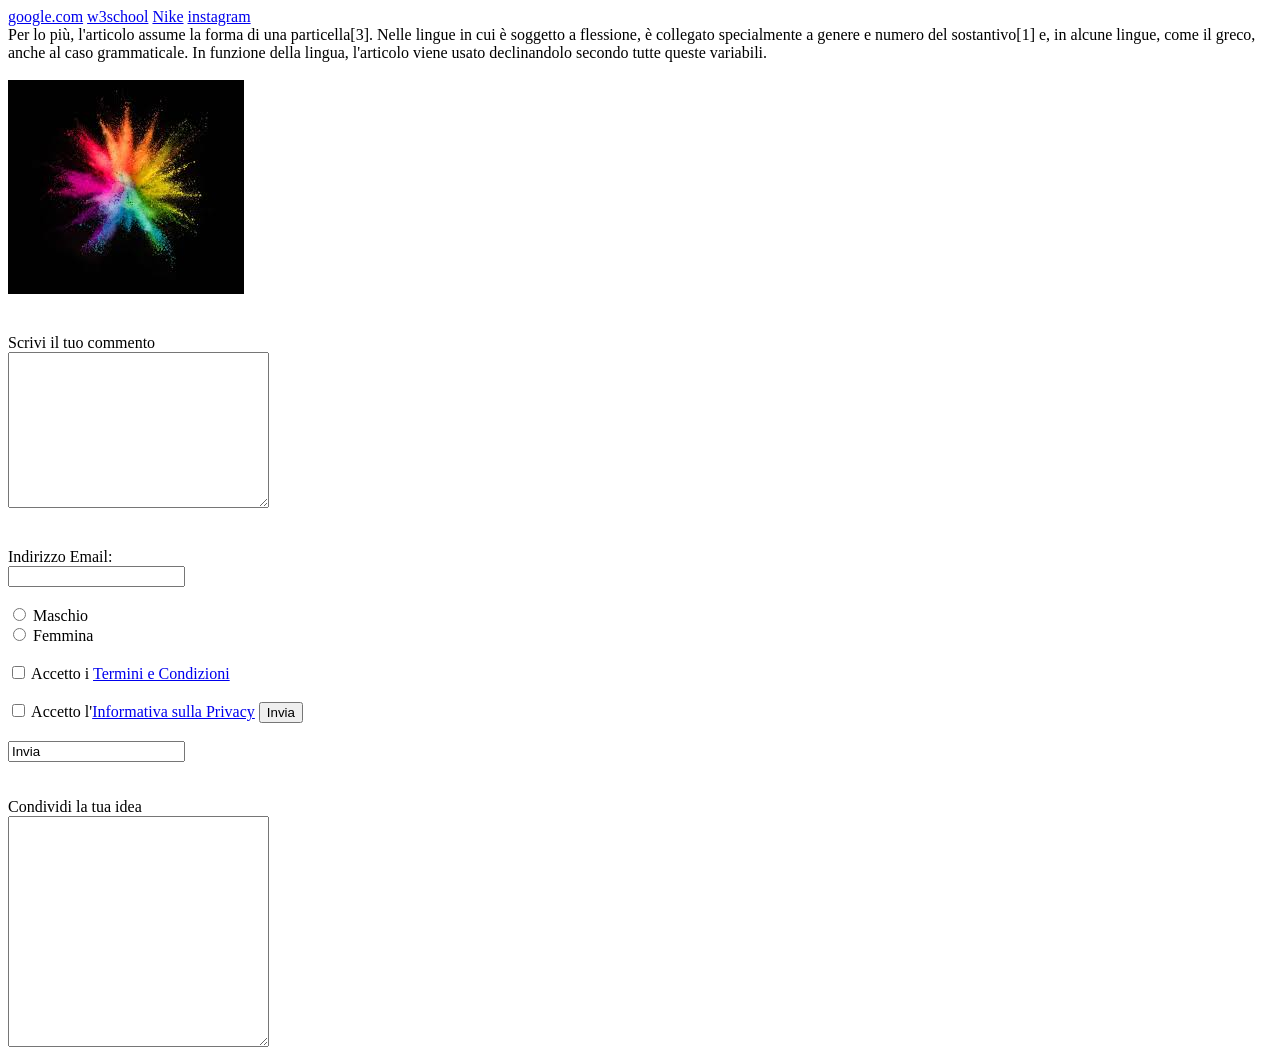
<file: esercizio.html/index.html>
<!DOCTYPE html>
<html lang="en">

<head>
    <meta charset="UTF-8">
    <meta name="viewport" content="width=device-width, initial-scale=1.0">
    <title>Document</title>
</head>

<body>
    <header>
        <nav class="menu">
          <a href="google.com">google.com</a>
            <a href="https://www.w3schools.com/html/tryit.asp?filename=tryhtml_classes_capitals">w3school</a>
            <a
                href="https://www.nike.com/it/?cp=10371701324_search_&Macro=-nike-g-10574001734-104811758616-e-c-EN-pure-452221806691-kwd-11642601-1008857&ds_rl=1252249&gad_source=1&gad_campaignid=10574001734&gbraid=0AAAAADq9vlN24avnkDts9eFwlcSa4a8Qc&gclid=CjwKCAjwpMTCBhA-EiwA_-Msmfsat0dhEzdN7DfWSunjE4P3ZlfcD_SeYWkWcMxK1kxCajY0KDRQ6xoCsTQQAvD_BwE&gclsrc=aw.ds">Nike</a>
            <a href="https://www.instagram.com/">instagram</a>
        </nav>
        <main>
            <section class="article">
                <article>
                    Per lo più, l'articolo assume la forma di una particella[3]. Nelle lingue in cui è soggetto a
                    flessione, è collegato specialmente a genere e numero del sostantivo[1] e, in alcune lingue, come il
                    greco, anche al caso grammaticale. In funzione della lingua, l'articolo viene usato declinandolo
                    secondo tutte queste variabili.
                </article>
                <br>
                <img
                    src="[data-uri]">
            </section>
<br><br>
            <section>
                <label for="user_message">Scrivi il tuo commento</label><br>
                    <textarea id="user_message" name="user_messege" rows="10" cols="30"></textarea>
            </section>
<br><br>
            <section>
                <form>
                    <label for="email">Indirizzo Email:</label><br>
                    <input type="email" id="email" name="email" required><br><br>
                    <label>
                        <input type="radio" name="sesso" value="maschio" required>
                        Maschio
                    </label><br>
                    <label>
                        <input type="radio" name="sesso" value="femmina" required>
                        Femmina
                    </label><br><br>
                    <label>
                        <input type="checkbox" name="termini" required>
                        Accetto i <a href="termini" target="_blank">Termini e Condizioni</a>
                    </label><br><br>
                    <label>
                        <input type="checkbox" name="Privacy" required>
                        Accetto l'<a href="/privacy" target="_blank">Informativa sulla Privacy</a>
                        <input type="submit" value="Invia">
                    </label><br><br>
                    <label>
                        <input type="sumit" value="Invia">
                    </label>
                </form>
            </section>
<br><br>
        </main>

    </header>
</body>
<footer>
    <label for="user_message">Condividi la tua idea</label><br>
                    <textarea id="user_message" name="user_messege" rows="15" cols="30"></textarea>
</footer>

</html>
</file>
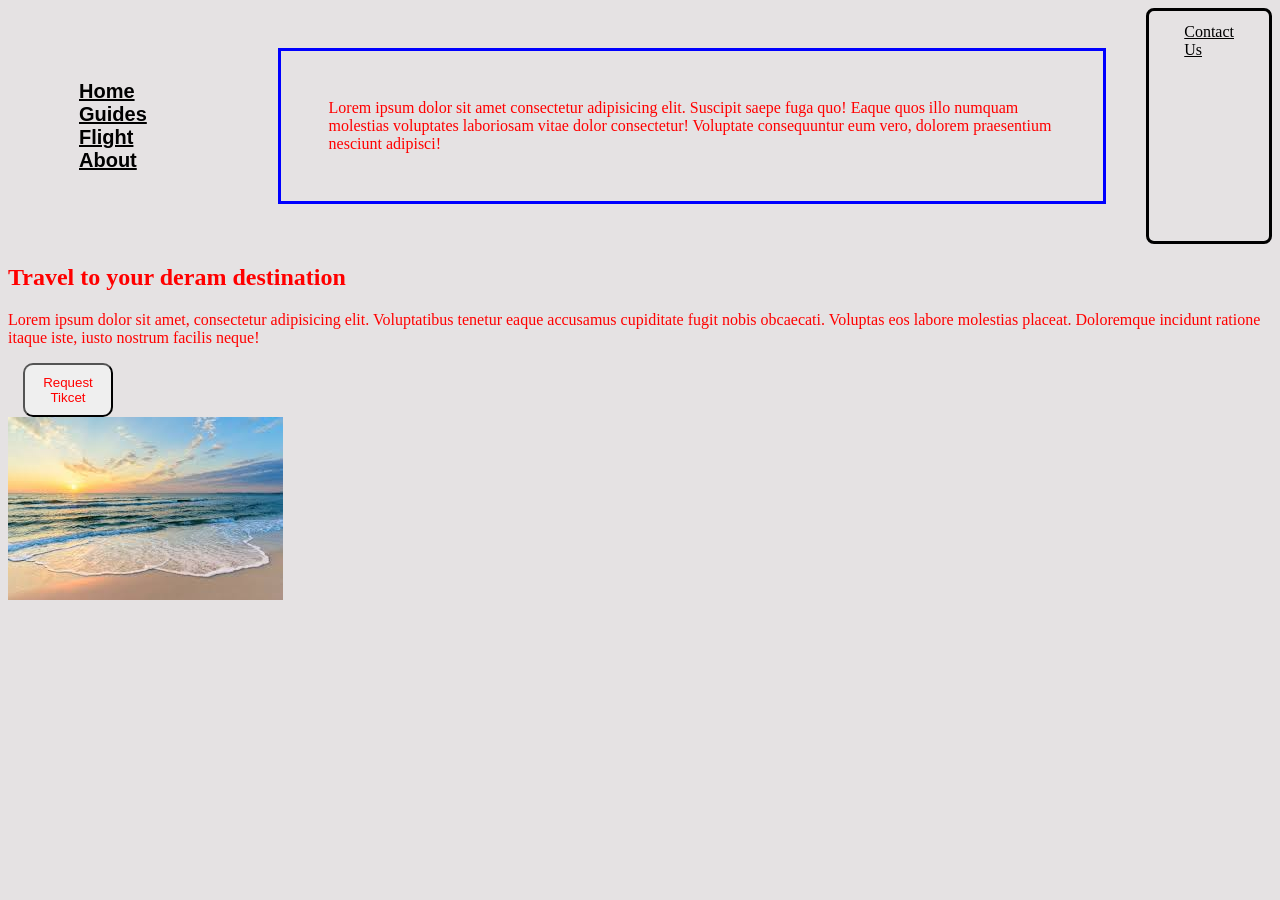
<file: pagina-css-html/index.html>
<!DOCTYPE html>
<html lang="en">

<head>
    <meta charset="UTF-8">
    <meta name="viewport" content="width=, initial-scale=1.0">
    <link rel="stylesheet" href="style.css">
    <title>Document</title>
</head>

<body>
    <header>
        <nav class="navbar">
            <nav class="navdiv">
            <ul>
                <li> <a href="google.com">Home</a></li>
                <li> <a href="google.com">Guides</a> </li>
                <li> <a href="google.com">Flight</a> </li>
                <li> <a href="google.com">About</a> </li>
            </ul>
            </nav>
        </nav>
<div class="paragraph">Lorem ipsum dolor sit amet consectetur adipisicing elit. Suscipit saepe fuga quo! Eaque quos illo numquam molestias voluptates laboriosam vitae dolor consectetur! Voluptate consequuntur eum vero, dolorem praesentium nesciunt adipisci!</div>
        <div class="nav-contact"><a href="google.com">Contact Us</a> </div>
    </header>

    <section class="Wrrapper">
        <div class="container_1">
            <h1>Travel to your deram destination</h1>
            <p>Lorem ipsum dolor sit amet, consectetur adipisicing elit. Voluptatibus tenetur eaque accusamus
                cupiditate fugit nobis obcaecati. Voluptas eos labore molestias placeat. Doloremque incidunt ratione
                itaque iste, iusto nostrum facilis neque!</p>
            <button>Request Tikcet</button>
        </div>

        <div class="wrapper_image">
            <img src="[data-uri]"
                alt="Immagine mare" />
        </div>
        </div>
    </section>

    </div>

<script src="script.js"></script>
</body>

</html>
</file>
<file: pagina-css-html/style.css>
:root{
    --paragraph-color: #FF0000;
    --padding-size: 16px;
}

*{
    color: var(--paragraph-color);
}
.navbar {

display: flex;
align-content: left;
font-family: sans-serif;
font-weight: 300;
padding-right: 15px; padding-left: 15px;
}

.navdiv{
    display:flex;
align-items: center;
justify-content: space-between;
padding: var(--padding-size);
}

.nav-navbar{
   
justify-content: left;
}

header{
display: flex;
justify-content: space-around;
}
.nav-contact{
    border: solid black;
    border-radius: 8px;
padding-top: 12px;
padding-left: 35px;
padding-right: 35px;
}

li{
   list-style: none; display: inline-block;
}

li a{
    color: black;
    font-size: 20px;
    font-weight: bold;
    margin-right: 25px;
}
button{
    margin-left: 15px;
    border-radius: 10px;
    padding: 10px;
    width: 90px;
   
}

 ul{
}
body{
    background-color: #e5e2e3;
    text-decoration: none;
}
.paragraph{
    padding: 3rem;
    margin: 2.5rem;
    border: solid blue;
}
a{
    color: black;
}
</file>
